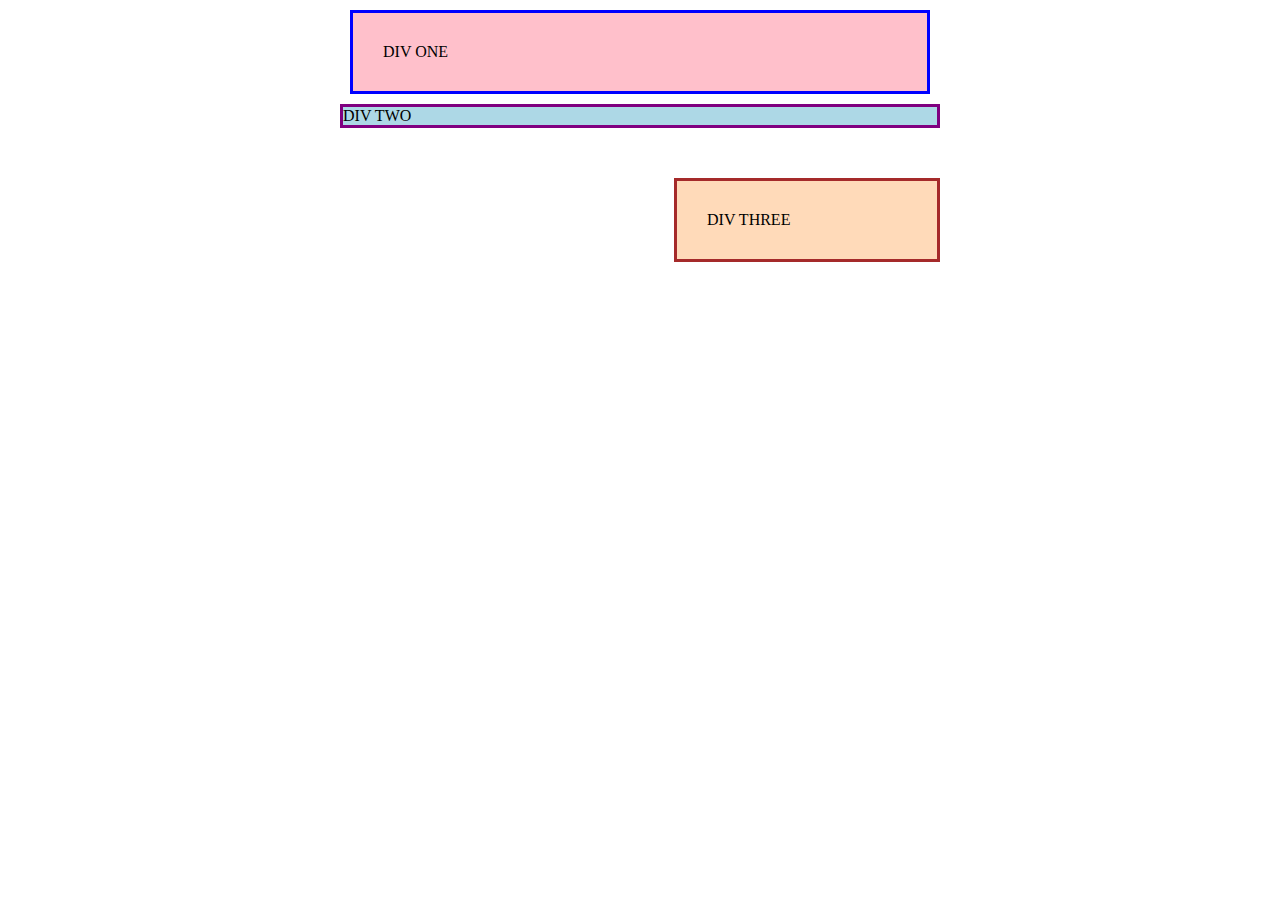
<file: foundations/block-and-inline/01-margin-and-padding-1/index.html>
<!DOCTYPE html>
<html lang="en">
  <head>
    <meta charset="UTF-8">
    <meta http-equiv="X-UA-Compatible" content="IE=edge">
    <meta name="viewport" content="width=device-width, initial-scale=1.0">
    <title>Margin and Padding exercise</title>
    <link rel="stylesheet" href="style.css">
  </head>
  <body>
    <div class="one">
      DIV ONE
    </div>
    <div class="two">
      DIV TWO
    </div>
    <div class="three">
      DIV THREE
    </div>
  </body>
</html>

<!-- Test -->
</file>
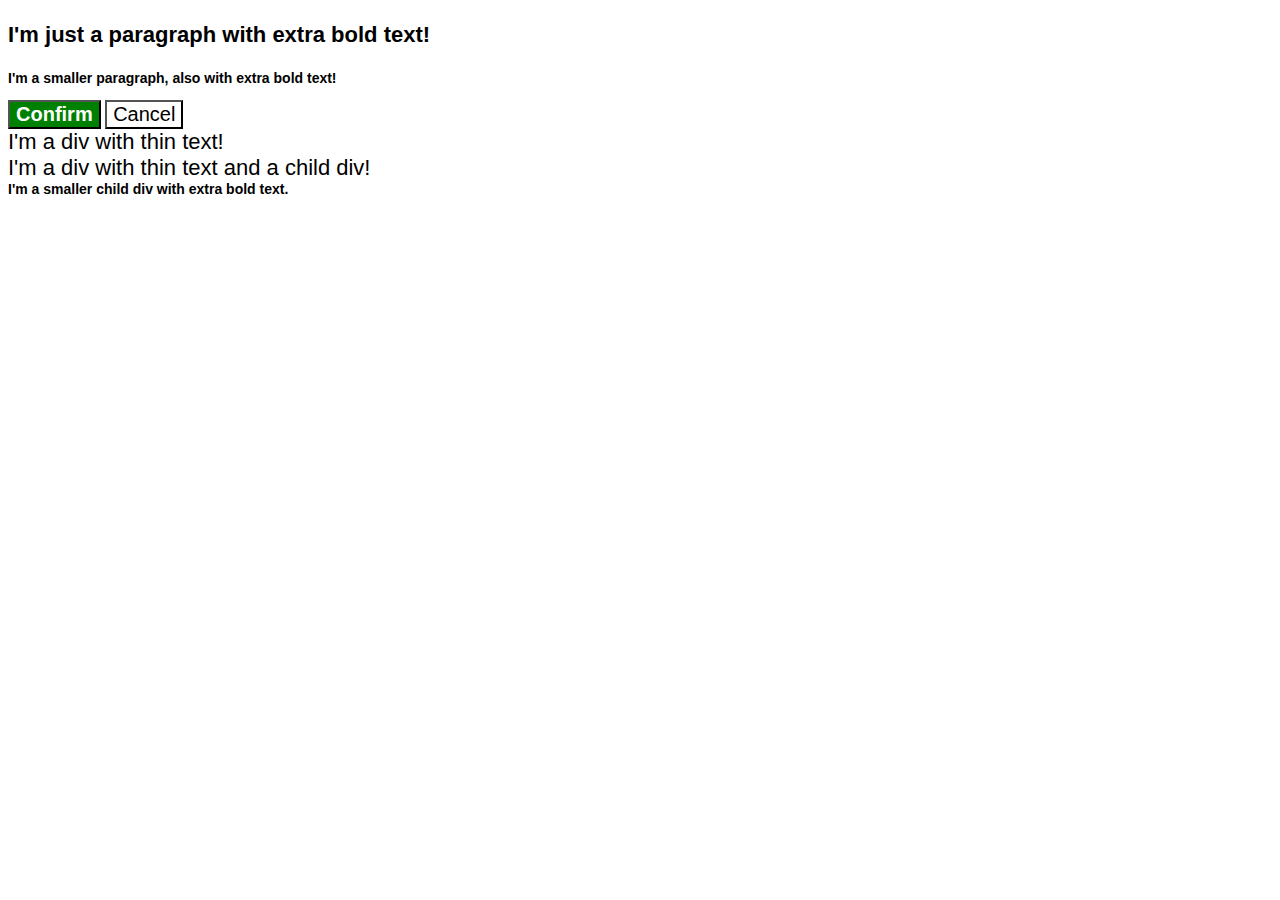
<file: foundations/cascade/01-cascade-fix/index.html>
<!DOCTYPE html>
<html lang="en">
  <head>
    <meta charset="UTF-8">
    <meta http-equiv="X-UA-Compatible" content="IE=edge">
    <meta name="viewport" content="width=device-width, initial-scale=1.0">
    <title>Fix the Cascade</title>
    <link rel="stylesheet" href="style.css">
  </head>
  <body>
    <p class="para">I'm just a paragraph with extra bold text!</p>
    <p class="para small-para">I'm a smaller paragraph, also with extra bold text!</p>

    <button id="confirm-button" class="button confirm">Confirm</button>
    <button id="cancel-button" class="button cancel">Cancel</button>

    <div class="text">I'm a div with thin text!</div>
    <div class="text">I'm a div with thin text and a child div!
      <div class="text child">I'm a smaller child div with extra bold text.</div>
    </div>
  </body>
</html>
</file>
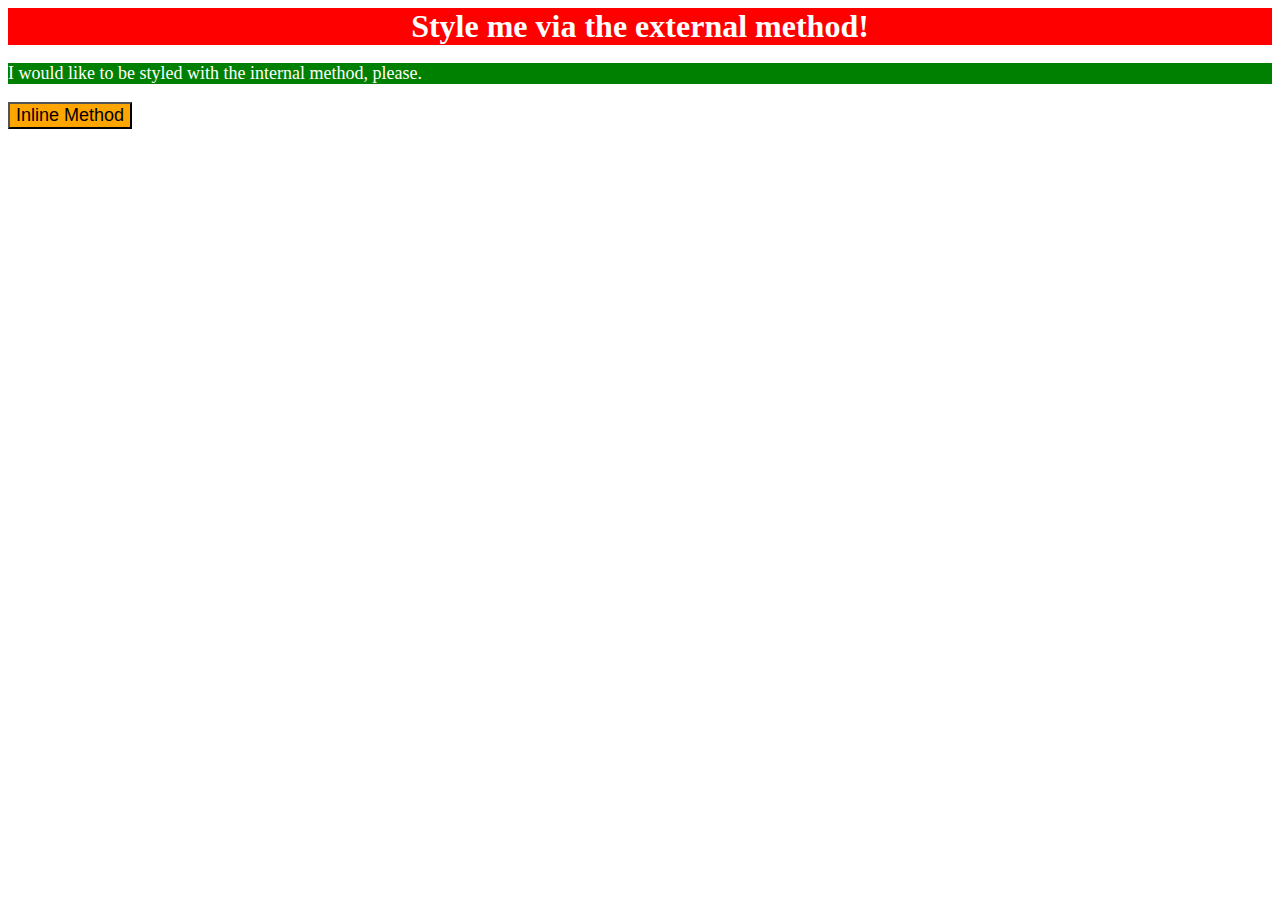
<file: foundations/intro-to-css/01-css-methods/index.html>
<!DOCTYPE html>
<html lang="en">
  <head>
    <meta charset="UTF-8">
    <meta http-equiv="X-UA-Compatible" content="IE=edge">
    <meta name="viewport" content="width=device-width, initial-scale=1.0">
    <title>Methods for Adding CSS</title>
    <style>
      p {
        background-color: green;
        color: white;
        font-size: 18px;
      }
    </style>
    <link rel="stylesheet" href="styles.css">

  </head>
  <body>
    <div>Style me via the external method!</div>
    <p>I would like to be styled with the internal method, please.</p>
    <button style="background-color:orange; font-size: 18px; ">Inline Method</button>
  </body>
</html>
</file>
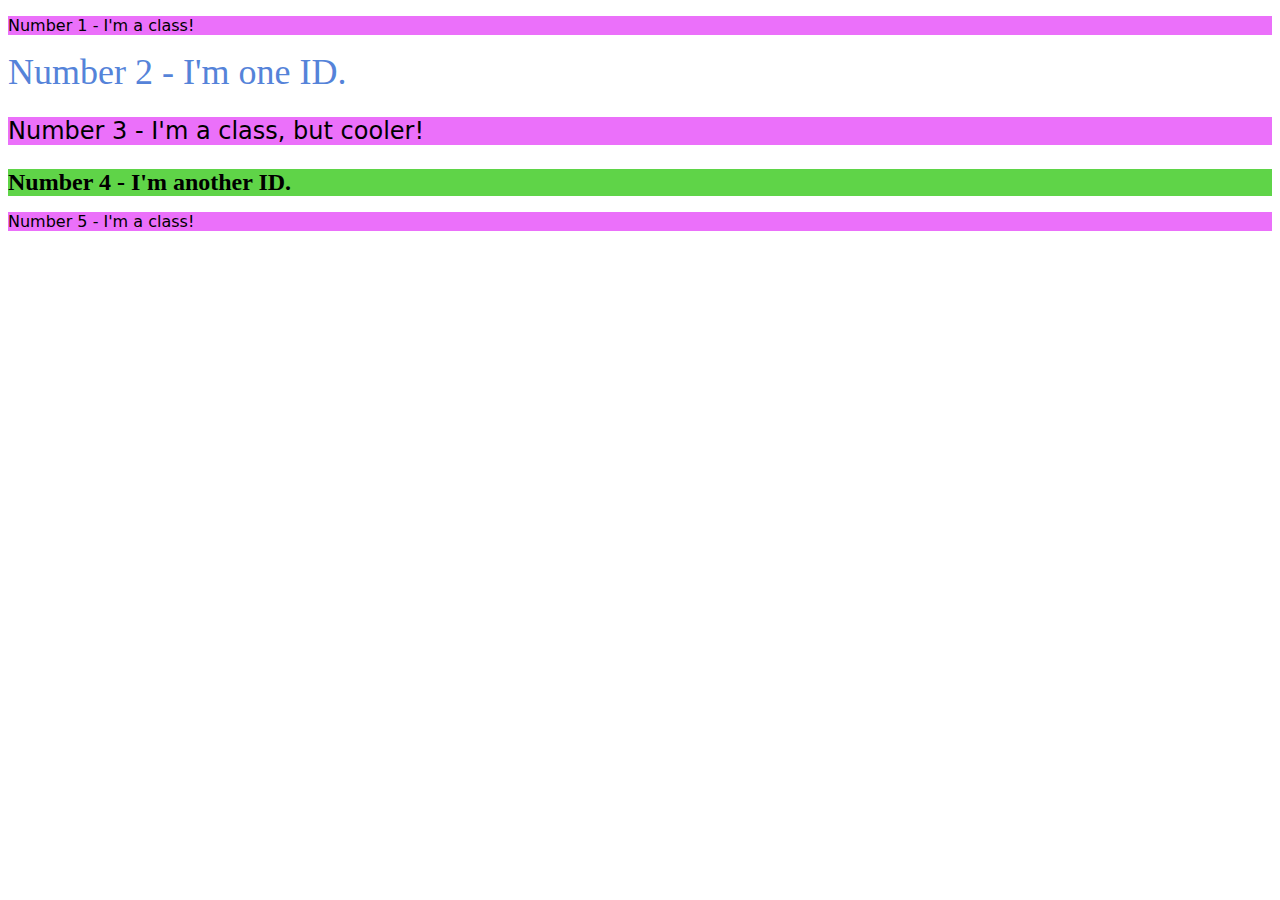
<file: foundations/intro-to-css/02-class-id-selectors/index.html>
<!DOCTYPE html>
<html lang="en">
  <head>
    <meta charset="UTF-8">
    <meta http-equiv="X-UA-Compatible" content="IE=edge">
    <meta name="viewport" content="width=device-width, initial-scale=1.0">
    <title>Class and ID Selectors</title>
    <link rel="stylesheet" href="style.css">
  </head>
  <body>
    <p class="odd">Number 1 - I'm a class!</p>
    <div id="second">Number 2 - I'm one ID.</div>
    <p class="odd third">Number 3 - I'm a class, but cooler!</p>
    <div class="third" id="fourth">Number 4 - I'm another ID.</div>
    <p class="odd">Number 5 - I'm a class!</p>
  </body>
</html>
</file>
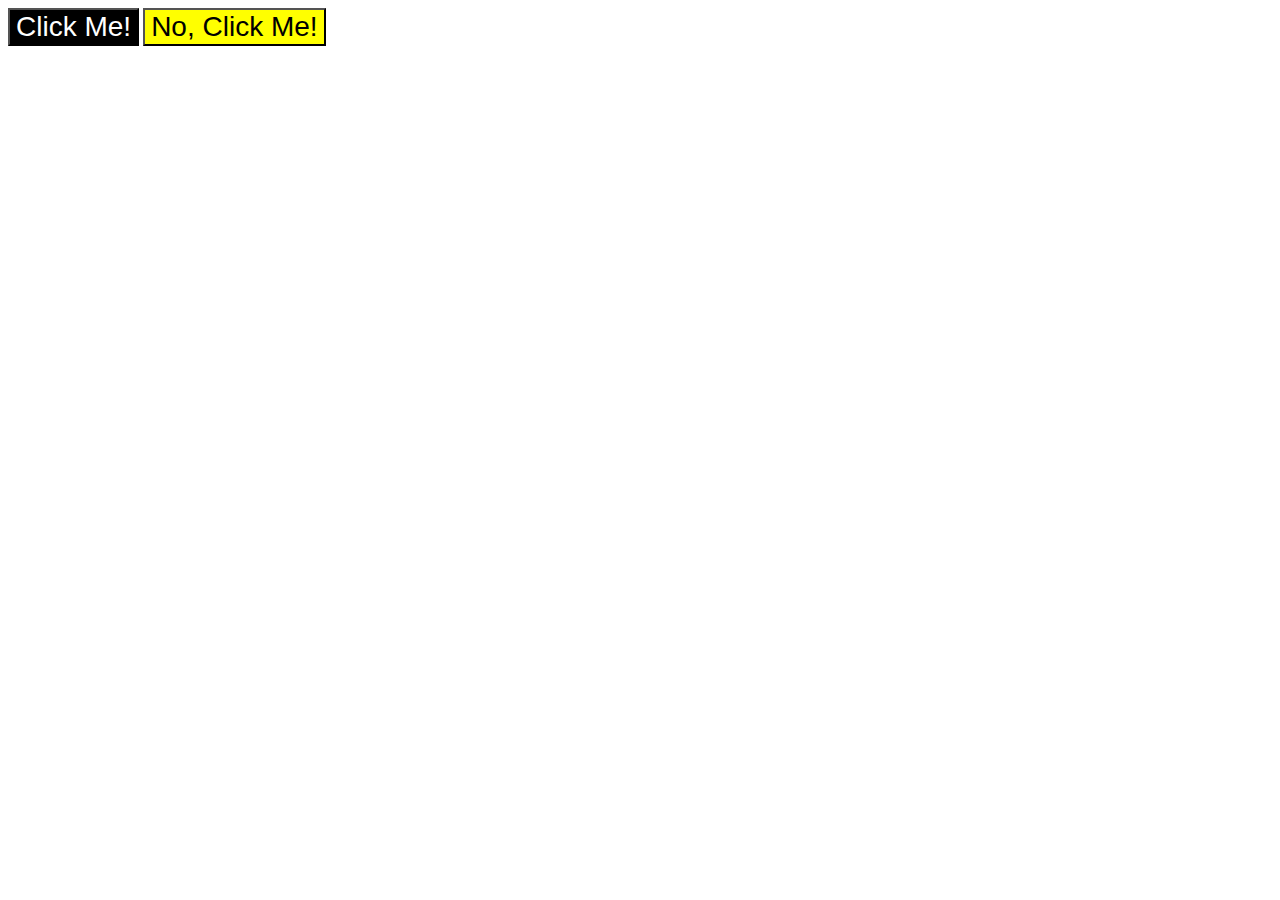
<file: foundations/intro-to-css/03-grouping-selectors/index.html>
<!DOCTYPE html>
<html lang="en">
  <head>
    <meta charset="UTF-8">
    <meta http-equiv="X-UA-Compatible" content="IE=edge">
    <meta name="viewport" content="width=device-width, initial-scale=1.0">
    <title>Grouping Selectors</title>
    <link rel="stylesheet" href="style.css">
  </head>
  <body>
    <button class="first global">Click Me!</button>
    <button class="second global">No, Click Me!</button>
  </body>
</html>
</file>
<file: foundations/block-and-inline/01-margin-and-padding-1/style.css>
body {
  max-width: 600px;
  margin: 0 auto;
}

.one {
  background: pink;
  border: 3px solid blue;
  /* CHANGE ME */
  padding: 30px;
  margin: 10px;
}

.two {
  background: lightblue;
  border: 3px solid purple;
  /* CHANGE ME */
  margin-bottom: 50px;
}

.three {
  background: peachpuff;
  border: 3px solid brown;
  width: 200px;
  /* CHANGE ME */
  padding: 30px;
  margin-left: auto;
}
</file>
<file: foundations/cascade/01-cascade-fix/style.css>
body {
  font-family: Arial, Helvetica, sans-serif;
}

.para,
.small-para {
  color: hsl(0, 0%, 0%);
  font-weight: 800;
}

.para.small-para {
  font-size: 14px;
  font-weight: 800;
}

.para {
  font-size: 22px;
}

.button.confirm {
  background: green;
  color: white;
  font-weight: bold;
} 

.button {
  background-color: rgb(255, 255, 255);
  color: rgb(0, 0, 0);
  font-size: 20px;
}

.text .child {
  color: rgb(0, 0, 0);
  font-weight: 800;
  font-size: 14px;
}

div.text {
  color: rgb(0, 0, 0);
  font-size: 22px;
  font-weight: 100;
}
</file>
<file: foundations/intro-to-css/01-css-methods/styles.css>
div {
    background-color: red;
    color: white;
    font-size: 32px;
    text-align: center;
    font-weight: bold;
}
</file>
<file: foundations/intro-to-css/02-class-id-selectors/style.css>
/* Add CSS Styling */
.odd {
    background-color: rgb(235,112,250);
    font-family: Verdana, "DejaVu Sans" , "sans-serif";
}
#second {
    color: rgb(85,131,217);
    font-size: 36px;
}
.third {
    font-size: 24px;
}
#fourth {
    background-color: rgb(95,212,72);
    font-weight: bold;
}
</file>
<file: foundations/intro-to-css/03-grouping-selectors/style.css>
/* Add CSS Styling */
.first {
    background-color: black;
    color: white;
}

.second {
    background-color: yellow;
}

.global {
    font-size: 28px;
    font-family: 'Helvetica', 'Times New Roman', 'sans-serif';
}
</file>
